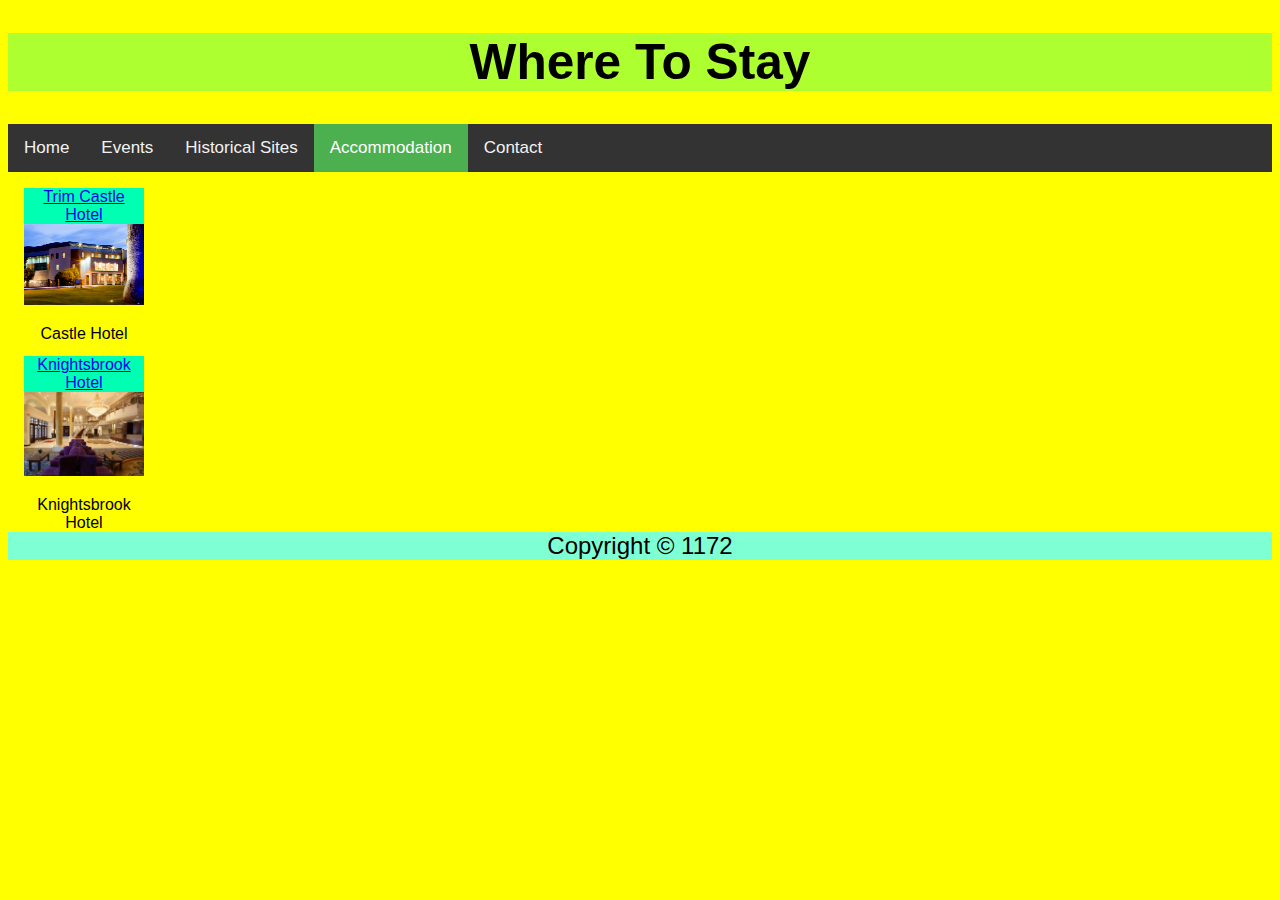
<file: accommodation.html>
<!DOCTYPE html>
<html lang="en">

<head>
    <meta charset="UTF-8">
    <meta http-equiv="X-UA-Compatible" content="IE=edge">
    <meta name="viewport" content="width=device-width, initial-scale=1.0">
    <link rel="stylesheet" href="css/trim.css">
    <title>Tourism Site</title>
</head>

<body>
    <header>

        <h1>Where To Stay</h1>

        <nav class="topnav" id="myTopnav">
            <a href="index.html">Home</a>
            <a href="events.html">Events</a>
            <a href="historicalSites.html">Historical Sites</a>
            <a href="accommodation.html" class="active">Accommodation</a>
            <a href="contact.html">Contact</a>
        </nav>

    </header>

    <main>


        <div class="hotels">
            <a href="https://www.trimcastlehotel.com/" target="_blank">Trim Castle Hotel</a>
            <img src="images/castleHotel.jpg" alt="Trim Castle Hotel">
            <p>Castle Hotel</p>
        </div>

        <br><br>

        <div class="hotels">
            <a href="https://www.knightsbrook.com//" target="_blank">Knightsbrook Hotel</a>
            <img src="images/knightsbrookHotel.jpg" alt="Knightsbrook Hotel">
            <p>Knightsbrook Hotel</p>
        </div>
        <br><br>

    </main>

    <footer>
        <p>Copyright &copy; 1172</p>
    </footer>
    
</body>

</html>
</file>
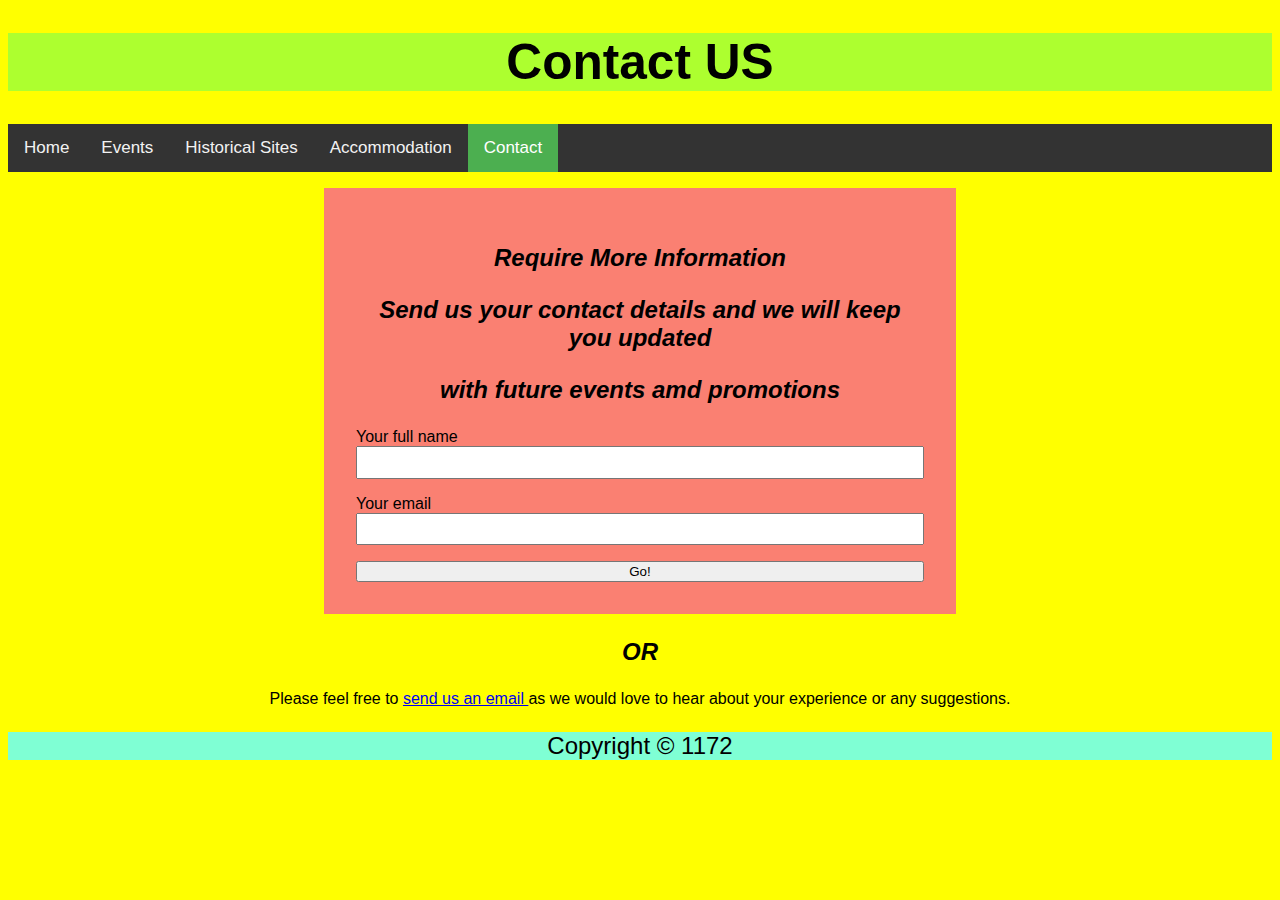
<file: contact.html>
<!DOCTYPE html>
<html lang="en">

<head>
    <meta charset="UTF-8">
    <meta http-equiv="X-UA-Compatible" content="IE=edge">
    <meta name="viewport" content="width=device-width, initial-scale=1.0">
    <link rel="stylesheet" href="css/trim.css">
    <title>Tourism Site</title>
</head>

<body>

    <header>

        <h1>Contact US</h1>
    
        <nav class="topnav" id="myTopnav">
            <a href="index.html">Home</a>
            <a href="events.html">Events</a>
            <a href="historicalSites.html">Historical Sites</a>
            <a href="accommodation.html">Accommodation</a>
            <a href="contact.html" class="active">Contact</a>
        </nav>
    
    </header>

    <main>
        <div class="page-container">

            <h3>Require More Information</h3>

            <h3>Send us your contact details and we will keep you updated</h3>
            <h3>with future events amd promotions</h3>
            
            <form id="myForm" action=" " novalidate>

                <div class="form-control">
                    <label for="fullName">Your full name</label>
                    <input required id="fullName" type="text" name="full_name">
                    <div class="field-error"></div>
                </div>

                <div class="form-control">
                    <label for="emailAddress">Your email</label>
                    <input required id="emailAddress" type="email" name="email_address">
                    <div class="field-error"></div>
                </div>

                <input type="submit" value="Go!">

            </form>
        </div>
        
        <div class="a">
            <h3>OR</h3>
            <p>Please feel free to <a href="mailto:trimygyyggy@meaaa.com">send us an email </a> as we would love to hear
                about your experience or any suggestions.</p>
        </div>  

    </main> 

    <footer>
        <p >Copyright &copy; 1172</p>
    </footer>

    <script src="js/trim.js"></script>
</body>

</html>
</file>
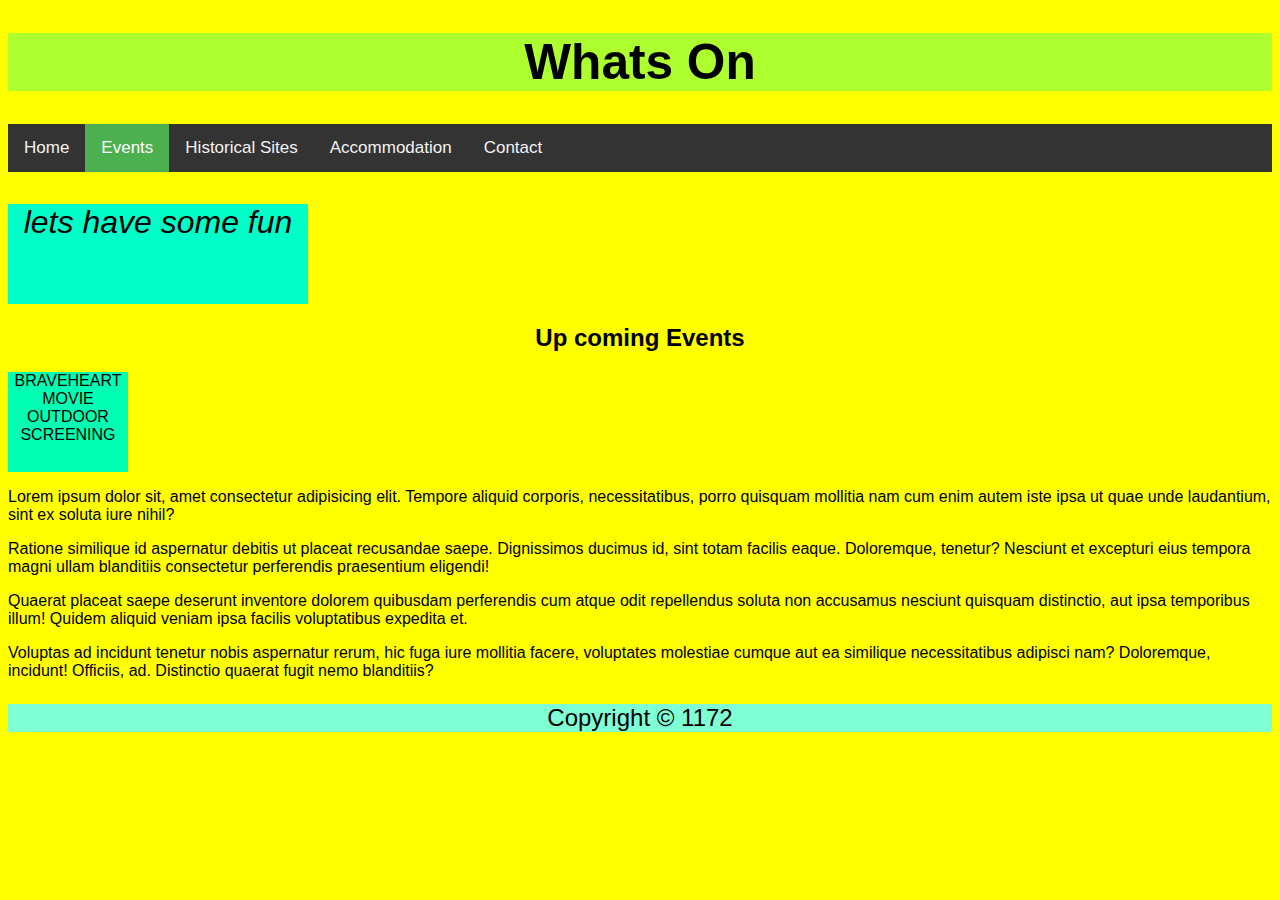
<file: events.html>
<!DOCTYPE html>
<html lang="en">

<head>
  <meta charset="UTF-8">
  <meta http-equiv="X-UA-Compatible" content="IE=edge">
  <meta name="viewport" content="width=device-width, initial-scale=1.0">
  <link rel="stylesheet" href="css/trim.css">
  <title>Tourism Site</title>
</head>

<body>

  <header>

    <h1>Whats On</h1>

    <nav class="topnav" id="myTopnav">
      <a href="index.html">Home</a>
      <a href="events.html" class="active">Events</a>
      <a href="historicalSites.html">Historical Sites</a>
      <a href="accommodation.html">Accommodation</a>
      <a href="contact.html">Contact</a>
    </nav>

  </header>
  <main>
    <div class="animation1">
      lets have some fun
    </div>

    <h2 class="events">Up coming Events</h2>

    <div class="commingEvents">
      <p>BRAVEHEART MOVIE OUTDOOR SCREENING</p>
    </div>

    <p>Lorem ipsum dolor sit, amet consectetur adipisicing elit. Tempore aliquid corporis, necessitatibus, porro
      quisquam mollitia nam cum enim autem iste ipsa ut quae unde laudantium, sint ex soluta iure nihil?</p>
    <p>Ratione similique id aspernatur debitis ut placeat recusandae saepe. Dignissimos ducimus id, sint totam facilis
      eaque. Doloremque, tenetur? Nesciunt et excepturi eius tempora magni ullam blanditiis consectetur perferendis
      praesentium eligendi!</p>
    <p>Quaerat placeat saepe deserunt inventore dolorem quibusdam perferendis cum atque odit repellendus soluta non
      accusamus nesciunt quisquam distinctio, aut ipsa temporibus illum! Quidem aliquid veniam ipsa facilis voluptatibus
      expedita et.</p>
    <p>Voluptas ad incidunt tenetur nobis aspernatur rerum, hic fuga iure mollitia facere, voluptates molestiae cumque
      aut ea similique necessitatibus adipisci nam? Doloremque, incidunt! Officiis, ad. Distinctio quaerat fugit nemo
      blanditiis?</p>
  </main>

  <footer>
    <p>Copyright &copy; 1172</p>
  </footer>
  
</body>

</html>
</file>
<file: css/trim.css>
/* RESPONSIVE TOP NAV STARTS HERE */
/* Add a black background color to the top navigation */
.topnav 
{
  background-color: #333;
  overflow: hidden;
}
  
/* Style the links inside the navigation bar */
.topnav a 
{
  float: left;
  display: block;
  color: #f2f2f2;
  text-align: center;
  padding: 14px 16px;
  text-decoration: none;
  font-size: 17px;
}
  
/* Change the color of links on hover */
.topnav a:hover
{
  background-color: #ddd;
  color: black;
}
  
/* Add an active class to highlight the current page */
.topnav a.active 
{
  background-color: #4CAF50;
  color: white;
}
  
/* Hide the link that should open and close the topnav on small screens */
.topnav .icon 
{
  display: none;
}

/* When the screen is less than 600 pixels wide, hide all links, except for the first one ("Home"). Show the link that contains should open and close the topnav (.icon) */
@media screen and (max-width: 600px) 
{
  .topnav a:not(:first-child) 
  {
    display: none;
  }
  .topnav a.icon 
  {
    float: right;
    display: block;
  }
}
  
/* The "responsive" class is added to the topnav with JavaScript when the user clicks on the icon. This class makes the topnav look good on small screens (display the links vertically instead of horizontally) */
@media screen and (max-width: 600px) 
{
  .topnav.responsive 
  {
    position: relative;
  }
  .topnav.responsive a.icon 
  {
    position: absolute;
    right: 0;
    top: 0;
  }
  .topnav.responsive a 
  {
    float: none;
    display: block;
    text-align: left;
  }
}
/* RESPONSIVE TOP NAV ENDS HERE */

/*SLIDESHOW STARTS HERE */
* {box-sizing:border-box}

/* Slideshow container */
.slideshow-container {
  max-width: 1000px;  
  position: relative;
  margin: auto;
}

/* Hide the images by default */
.mySlides {
  display: none;
}
/* Next & previous buttons */
.prev, .next {
  cursor: pointer;
  position: absolute;
  top: 50%;
  width: auto;
  margin-top: -22px;
  padding: 16px;
  color: white;
  font-weight: bold;
  font-size: 18px;
  transition: 0.6s ease;
  border-radius: 0 3px 3px 0;
  user-select: none;
}

/* Position the "next button" to the right */
.next {
  right: 0;
  border-radius: 3px 0 0 3px;
}

/* On hover, add a black background color with a little bit see-through */
.prev:hover, .next:hover {
  background-color: rgba(0,0,0,0.8);
}

/* Caption text */
.text {
  color: #f2f2f2;
  font-size: 15px;
  padding: 8px 12px;
  position: absolute;
  bottom: 8px;
  width: 100%;
  text-align: center;
}

/* Number text (1/3 etc) */
.numbertext {
  color: #f2f2f2;
  font-size: 12px;
  padding: 8px 12px;
  position: absolute;
  top: 0;
}

/* The dots/bullets/indicators */
.dot {
  cursor: pointer;
  height: 15px;
  width: 15px;
  margin: 0 2px;
  background-color: #bbb;
  border-radius: 50%;
  display: inline-block;
  transition: background-color 0.6s ease;
}

.active, .dot:hover {
  background-color: #717171;
}

/* Fading animation */
.fade {
  animation-name: fade;
  animation-duration: 1.5s;
}

@keyframes fade {
  from {opacity: .4}
  to {opacity: 1}
}
/* On smaller screens, decrease text size */
@media only screen and (max-width: 300px) {
    .prev, .next,.text {font-size: 11px}
  }

/* END OF SLIDE SHOW  */

/*Form for Contact info starts here*/
.page-container {
  width: 50%;  
  background-color: salmon;
  padding: 2em;
  margin: 1em auto;
}

textarea {
  min-height: 10em;
}

label, input, textarea {
  display: block;
  width: 100%;
  box-sizing: border-box;
}

.form-control {
  margin-bottom: 1em;
}

.form-control input,
.form-control textarea {
  padding: 0.5em;
}

.field-error {
  color: rgb(0, 255, 242);
  font-weight: bold;
}

/* form for contact ends here*/

body {
  background-color: yellow;
  font-family: Arial, Helvetica, sans-serif; 
}

h1 {
   background-color:greenyellow;
   text-align: center;
   font-size: 3.1em;      
}
img {
  width: 100%;
  max-height: 500px;  
}

div.a {
  text-align: center;
}

footer {
  background-color: aquamarine;
  font-size: 1.5em;  
  bottom: 0;
  text-align: center;
  
}

/* Events css animation */
div.animation1 {
  width: 300px;
  height: 100px;
  background-color: rgb(0, 255, 200);
  animation-name: fun;
  animation-duration: 5s;
  text-align: center;
  font-size: 2em;
  font-style: italic;
  margin-top: 1em;  
  position: relative;
}

@keyframes fun {
  0% {background-color: rgb(0, 255, 200); left: 0px; top: 0px;}
  25% {background-color: yellow;left: 200px; top: 0px;}
  50% {background-color: aqua;left: 200px; top: 200px;}
  75% {background-color: #f0860c;left: 0px; top: 200px;}
  100% {background-color: #b44316;left: 0px; top: 0px;}
}

/* Events css transition */

div.commingEvents {
  width: 120px;
  height: 100px;
  background: rgb(0, 255, 179);
  transition: width 2s;
  text-align: center;
}

div.commingEvents:hover {
  width: 50%;
}

h2.events {
  text-align: center;
}

div.hotels {
  width: 120px;
  height: 100px;
  background: rgb(0, 255, 179);
  transition: width 2s;
  text-align: center;
  margin: 1em;
}
div.hotels:hover {
  width: 50%;
}

video {
  padding: 2em 2em;
}

h3 {
  text-align: center;
  font-size: 1.5em;
  font-style: italic;
}
</file>
